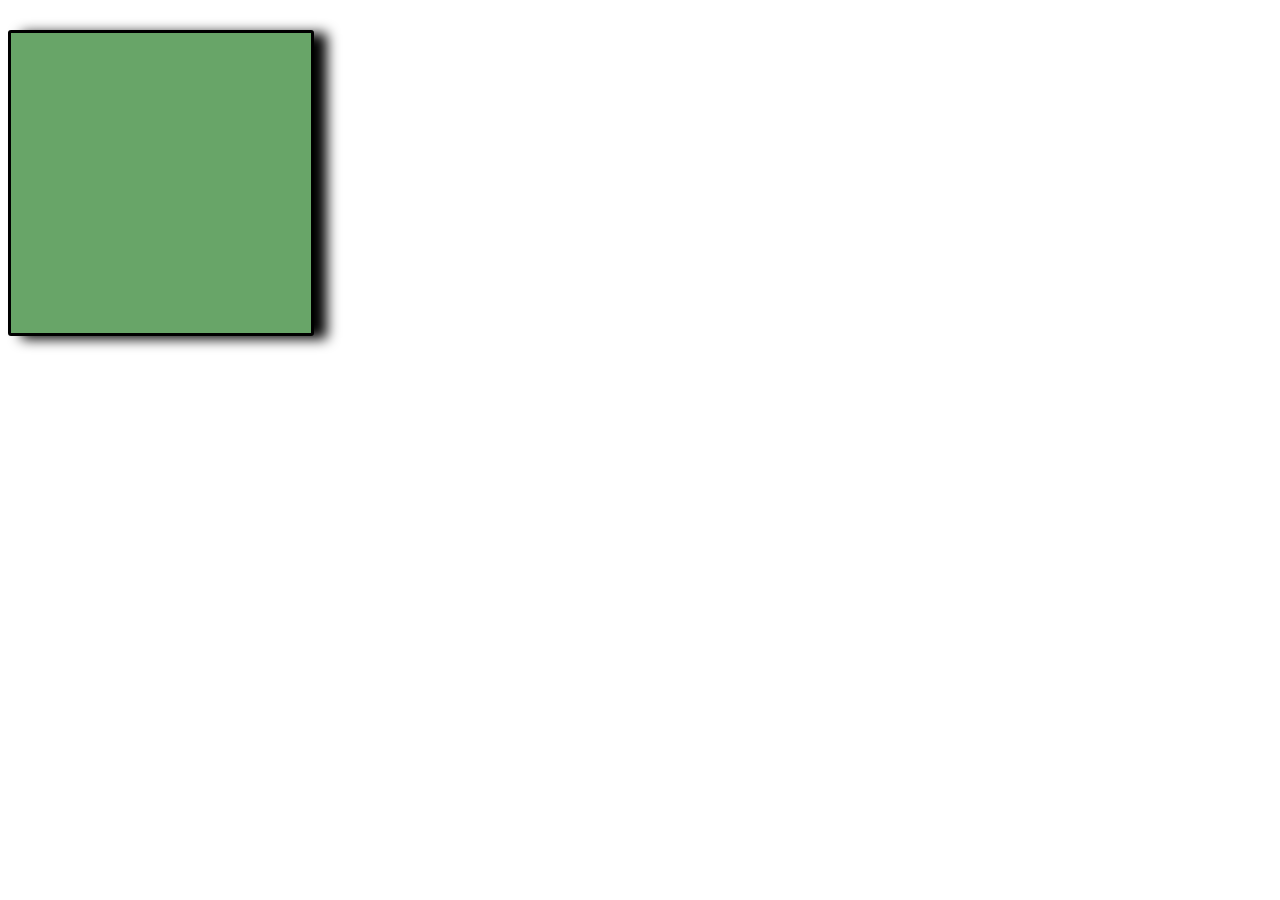
<file: animation.html>
<!DOCTYPE html>
<html lang="en">
<head>
    <meta charset="UTF-8">
    <meta name="viewport" content="width=device-width, initial-scale=1.0">
    <title>Document</title>
    <style>
        /* .load{
            height: 30px;
            width: 30px;
            border-radius: 50px;
            background-color: blueviolet;
            animation-name: load;
            animation-duration: 3s;
            animation-timing-function: ease;
            animation-iteration-count: infinite;
            animation-direction: alternate;


        }
        @keyframes load{
            from{
                width:0px
            }
            to{
                width:100%
            }
        }
        .load2{
            height: 30px;
            width: 30px;
            border-radius: 50px;
            background-color: blueviolet;
            animation-name: load1;
            animation-duration: 3s;
            animation-timing-function: ease;
            animation-iteration-count: infinite;
            animation-direction: alternate;
        }
        @keyframes load1{
            from{
                height:0px
            }
            to{
                height: 900px;
            }
        } */
        .box{
            top: 30px;
            height: 300px;
            width: 300px;
            border-radius: 3px;
            background-color: rgb(104, 165, 104);
            box-shadow: 13px 3px 13px black;
            border: 3px solid;
            animation: move 7s ease alternate;
            position: absolute;
            transition: all;
            animation-iteration-count: infinite ;
            
        }
        @keyframes move{
              /* from{
                  left: 0px;
              }
              to{
                left: 1400px;
                background-color: greenyellow;
                 border-radius: 50%;
                transform: rotatey(360deg);
                 rotate: 360deg; 
                scale: 2;
                box-shadow: 3px 5px 5px  grey;
                top: 600px;
              } */
              0%{
                top: 600px;
                left: 0px;
              } 
              20%{
                /* rotate: 25deg;
                height: 100px;
                background-color: rgb(154, 227, 227); */
                top:0px;
                left: 300px;
              } 
              40%{
                /* rotate: 90deg;
                border-radius: 50%;
                background-color: rgb(236, 153, 153); */
                top: 600px;
                left: 600px;
              }
              60%{
                 /* rotate: 90deg;
                /*border-radius: 50%; */
                /* background-color: rgb(57, 45, 47); */ 
                top: 0px;
                left: 900px;
               }
              100%{
                top: 600px;
                left:1200px ;
              } 




            }
            
    </style>
</head>
<body>
    <!-- <div class="load"></div>
    <div class="load2"></div> -->
    <div class="box"></div>
</body>
</html>
</file>
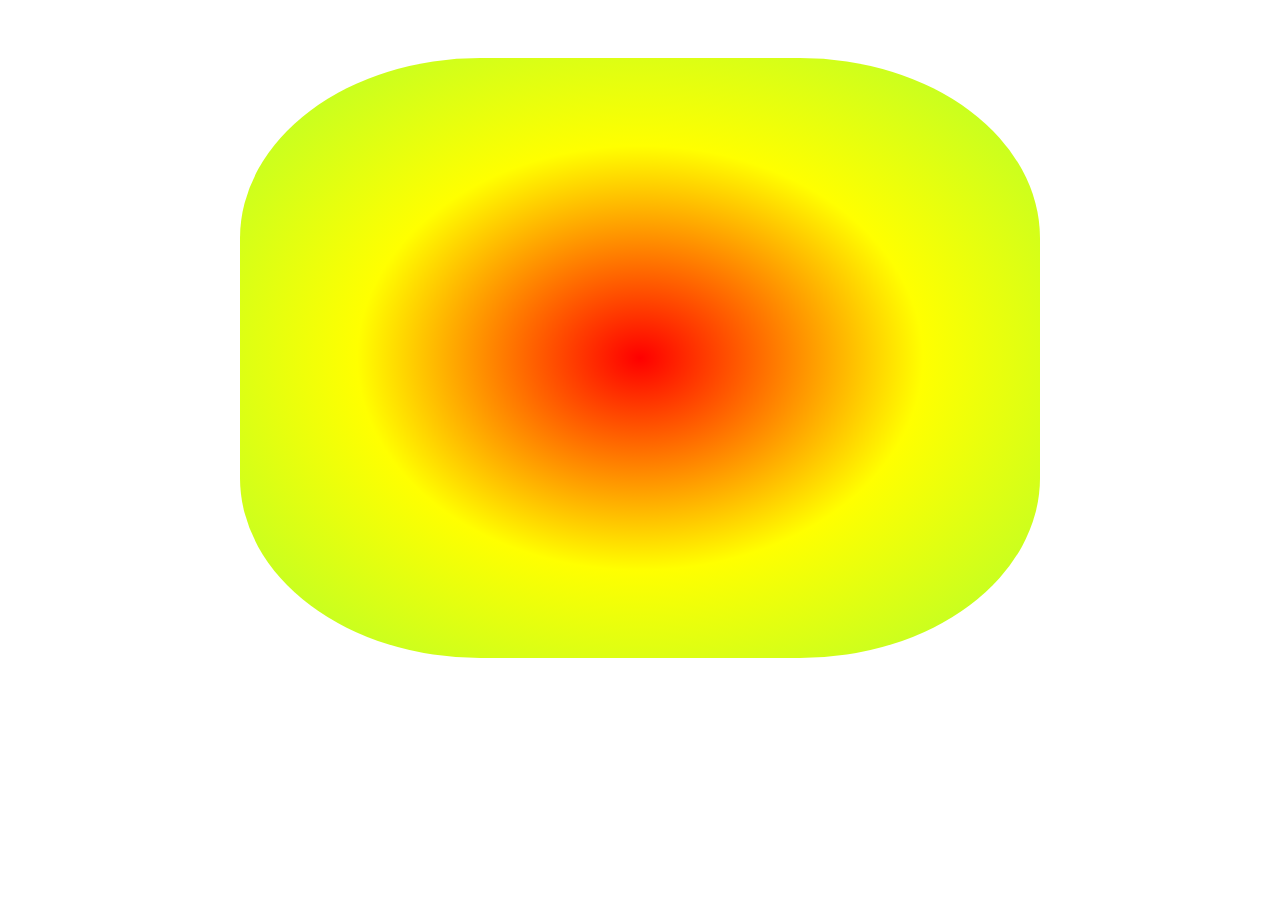
<file: color.html>
<!DOCTYPE html>
<html lang="en">
<head>
    <meta charset="UTF-8">
    <meta name="viewport" content="width=device-width, initial-scale=1.0">
    <title>Document</title>
    <style>
    div { 
        top: 50px;
        display: flex;
        position: relative;
        justify-content: center;
        align-items: center;
        border-radius: 30%;
       height:600px ;
       width: 800px;
       background-image:radial-gradient(red,yellow,greenyellow );
       animation: dot 0.9s linear infinite ;
    }
    @keyframes dot{
        from{
            background-image:radial-gradient(rgb(245, 238, 238),yellow, darkgreen) ;
        }
        /* to{
            background-image: radial-gradient(red,yellow,pink);
        } */
    }
    </style>
</head>
<body>
    <center>
    <div></div>
    </center>
</body>
</html>
</file>
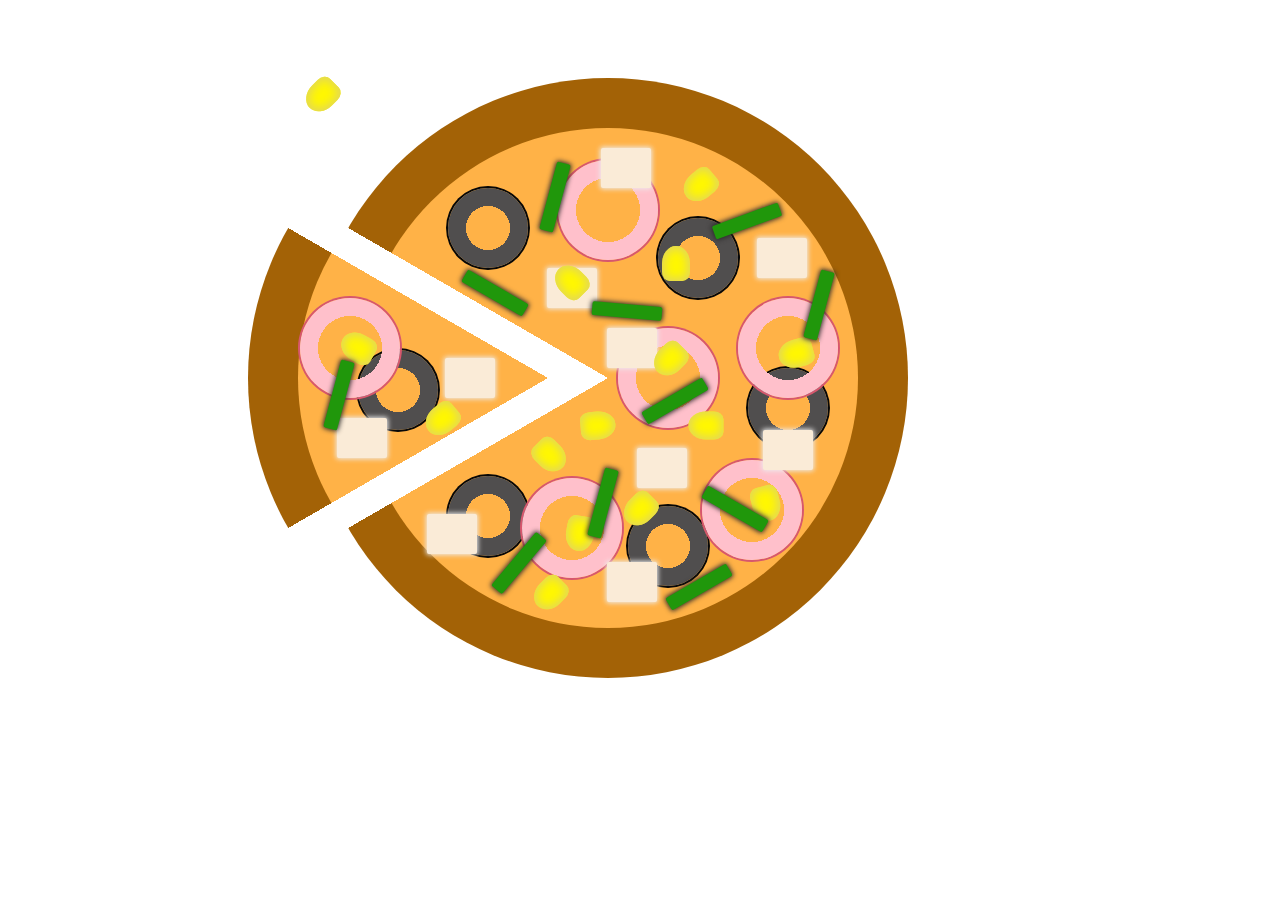
<file: task2.html>
<!DOCTYPE html>
<html lang="en">
<head>
    <meta charset="UTF-8">
    <meta name="viewport" content="width=device-width, initial-scale=1.0">
    <title>Document</title>
    <link rel="stylesheet" href="pizza-task2.css">
</head>
<body>
<div id="frame">
    <!--pizza-->
    <div id="full-pizza">
        <div class="piz"> </div>
        <div class="piz1"></div>
    </div>
    <div id="sliced-pizza">
        <div class="piz11"></div>
         <div class="piz22"></div>
    </div>
    <!--toppings-->
    <!--olive-->
    <div class="olive" id="l1"></div>
    <div class="olive" id="l2"></div>
    <div class="olive" id="l3"></div>
    <div class="olive" id="l4"></div>
    <div class="olive" id="l5"></div>
    <div class="olive" id="l6"></div>
    <!--onion-->
    <div class="onion" id="o1"></div>
    <div class="onion" id="o2"></div>
    <div class="onion" id="o3"></div>
    <div class="onion" id="o4"></div>
    <div class="onion" id="o5"></div>
    <div class="onion" id="o6"></div>
    <!--paneer-->
    <div class="paneer" id="p1"></div>
    <div class="paneer" id="p2"></div>
    <div class="paneer" id="p3"></div>
    <div class="paneer" id="p4"></div>
    <div class="paneer" id="p5"></div>
    <div class="paneer" id="p6"></div>
    <div class="paneer" id="p7"></div>
    <div class="paneer" id="p8"></div>
    <div class="paneer" id="p9"></div>
    <div class="paneer" id="p10"></div>
    <!--corn-->
    <div class="corn" id="c1"></div>
    <div class="corn" id="c2"></div>
    <div class="corn" id="c3"></div>
    <div class="corn" id="c4"></div>
    <div class="corn" id="c5"></div>
    <div class="corn" id="c6"></div>
    <div class="corn" id="c7"></div>
    <div class="corn" id="c8"></div>
    <div class="corn" id="c9"></div>
    <div class="corn" id="c10"></div>
    <div class="corn" id="c11"></div>
    <div class="corn" id="c12"></div>
    <div class="corn" id="c13"></div>
    <div class="corn" id="c14"></div>
    <div class="corn" id="c15"></div>
    <!--green-->
    <div class="green" id="g1"></div>
    <div class="green" id="g2"></div>
    <div class="green" id="g3"></div>
    <div class="green" id="g4"></div>
    <div class="green" id="g5"></div>
    <div class="green" id="g6"></div>
    <div class="green" id="g7"></div>
    <div class="green" id="g8"></div>
    <div class="green" id="g9"></div>
    <div class="green" id="g10"></div>
    <div class="green" id="g11"></div>
</div>

</body>
</html>
</file>
<file: pizza-task2.css>
#frame{
    top: 70px;
    left: 300px;
    height: 600px;
    width: 600px;
    position: relative;
}
#full-piza{
     z-index: 1;
}
.piz{
    position: absolute;
    top: 50%;
    left: 50%;
    transform: translate(-50% , -50%);
    height: 600px;
    width: 600px;
    border-radius: 50%;
    background-image:conic-gradient(rgb(163, 98, 6)0deg 240deg, transparent 240deg 300deg ,  rgb(163, 98, 6)300deg 360deg);
    
}
.piz1{
    position:absolute;
    top: 50%;
    left: 50%;
    transform: translate(-50% , -50%);
    height:500px;
    width: 500px;
    border-radius: 50%;
    background-image: conic-gradient(rgb(255, 178, 71) 0deg 240deg, transparent 240deg 300deg,  rgb(255, 178, 71) 300deg 360deg);
}

#sliced-pizza{
    z-index:-1 ;
}
.piz11{
    position: absolute;
    top: 50%;
    left: 40%;
    transform: translate(-50% , -50%);
    height: 600px;
    width: 600px;
    border-radius: 50%;
    background-image:conic-gradient( transparent 240deg, rgb(163, 98, 6) 240deg 300deg ,  transparent 300deg 360deg);
}
.piz22{
    position:absolute;
    top: 50%;
    left: 40%;
    transform: translate(-50% , -50%);
    cursor: pointer;
    height:500px;
    width: 500px;
    border-radius: 50%;
    background-image: conic-gradient(transparent 0deg 240deg, rgb(255, 178, 71) 240deg 300deg, transparent 300deg 360deg);
}
/*.olive{
    position:absolute;
    top: 30%;
    left: 50%;
    transform: translate(-50% , -50%);
    cursor: pointer;
    height: 70px;
    width: 70px;
    border-radius: 50%;
    background-image: conic-gradient(black 0deg 360deg);
}
.tra{
    position:absolute;
    top: 30%;
    left: 50%;
    transform: translate(-50% , -50%);
    cursor: pointer;
    height: 40px;
    width: 40px;
    border-radius: 50%;
  background-image: radial-gradient(circle, rgb(255, 178, 71), rgb(255, 178, 71));
}*/
.olive {
    width: 80px;
    height: 80px;
    border-radius: 50%;
    background-image: radial-gradient(transparent 22px, rgb(80, 78, 78) 10px);
    box-shadow: 0px 0px 0px 2px rgb(7, 7, 7);
}

#l1 {
    position: absolute;
    top: 25% ;
    left: 30% ;
    transform: translate(-50%, -50%);
}

#l2 {
    position: absolute;
    top: 78% ;
    left: 60% ;
    transform: translate(-50%, -50%);
}
#l3 {
    position: absolute;
    top: 52% ;
    left: 15% ;
    transform: translate(-50%, -50%);
}
#l4{
    position: absolute;
    top: 30% ;
    left: 65% ;
    transform: translate(-50%, -50%);
}
#l5 {
    position: absolute;
    top: 55% ;
    left: 80% ;
    transform: translate(-50%, -50%);
}
#l6 {
    position: absolute;
    top: 73% ;
    left: 30% ;
    transform: translate(-50%, -50%);
}
.onion {
    width: 100px;
    height: 100px;
    border-radius: 50%;
    background-image: radial-gradient(transparent 32px, pink 10px);
    box-shadow: 0px 0px 0px 2px rgb(215, 87, 109);
}
#o1{
    position: absolute;
    top: 22% ;
    left: 50% ;
    transform: translate(-50%, -50%);

}
#o2{
    position: absolute;
    top:50% ;
    left: 60%;
    transform: translate(-50%,-50%);

}
#o3{
     position: absolute;
    top:45% ;
    left: 80%;
    transform: translate(-50%,-50%);
}
#o4{
     position: absolute;
    top:72% ;
    left: 74%;
    transform: translate(-50%,-50%);
}
#o5{
     position: absolute;
    top:45% ;
    left:7%;
    transform: translate(-50%,-50%);
}
#o6{
     position: absolute;
    top:75% ;
    left:44%;
    transform: translate(-50%,-50%);
}
.paneer{
    width: 50px;
    height: 40px;
    border-radius: 2px;
    background-color: antiquewhite;
    box-shadow: 0px 0px 5px 1px rgb(237, 237, 237);
}
#p1{
     position: absolute;
    top:35% ;
    left:44%;
    transform: translate(-50%,-50%);
}
#p2{ 
    position: absolute;
    top:76% ;
    left:24%;
    transform: translate(-50%,-50%);
}
#p3{
    position: absolute;
    top:50% ;
    left:27%;
    transform: translate(-50%,-50%);
}
#p4{
    position: absolute;
    top:62% ;
    left:80%;
    transform: translate(-50%,-50%);
}
#p5{
    position: absolute;
    top:30% ;
    left:79%;
    transform: translate(-50%,-50%);
}
#p6{
     position: absolute;
    top:65% ;
    left:59%;
    transform: translate(-50%,-50%);
}
#p7{
     position: absolute;
    top:15% ;
    left:53%;
    transform: translate(-50%,-50%);
}
#p8{
     position: absolute;
    top:60% ;
    left:9%;
    transform: translate(-50%,-50%);
}
#p9{
     position: absolute;
    top:84% ;
    left:54%;
    transform: translate(-50%,-50%);
}
#p10{
     position: absolute;
    top:45% ;
    left:54%;
    transform: translate(-50%,-50%);
}
.corn {
    width: 28px;
    height: 35px;
    background-color: rgb(255, 247, 0);
    box-shadow: 0px 0px 10px 3px rgb(226, 215, 91) inset;
    border-top-left-radius: 50%;
    border-top-right-radius: 50%;
    border-bottom-left-radius: 90%;
    border-bottom-right-radius: 90%;
}

#c1 {
    position: absolute;
    top: 15% ;
    left: 63% ;
    transform: translate(-50%, -50%);
    transform: rotate(50deg);
} 

#c2 {
    position: absolute;
    top: 28% ;
    left: 59% ;
    transform: translate(-50%, -50%);
    transform: rotate(180deg);
} 

#c3 {
    position: absolute;
    top: 55% ;
    left: 64% ;
    transform: translate(-50%, -50%);
    transform: rotate(90deg);
} 

#c4 {
    position: absolute;
    top: 43% ;
    left: 79% ;
    transform: translate(-50%, -50%);
    transform: rotate(75deg);
} 

#c5 {
    position: absolute;
    top: 42% ;
    left: 6% ;
    transform: translate(-50%, -50%);
    transform: rotate(120deg);
} 

#c6 {
    position: absolute;
    top: 54%;
    left: 20% ;
    transform: translate(-50%, -50%);
    transform: rotate(50deg);
} 

#c7 {
    position: absolute;
    top: 73% ;
    left: 43% ;
    transform: translate(-50%, -50%);
    transform: rotate(10deg);
} 

#c8 {
    position: absolute;
    top: 68% ;
    left: 74% ;
    transform: translate(-50%, -50%);
    transform: rotate(-15deg);
} 

#c9 {
    position: absolute;
    top: 83% ;
    left: 38% ;
    transform: translate(-50%, -50%);
    transform: rotate(45deg);
} 

#c10 {
    position: absolute;
    top: 55% ;
    left: 46% ;
    transform: translate(-50%, -50%);
    transform: rotate(-95deg);
} 

#c11 {
    position: absolute;
    top: 31% ;
    left: 41.5% ;
    transform: translate(-50%, -50%);
    transform: rotate(135deg);
} 

#c12 {
    position: absolute;
    top: 60% ;
    left: 38% ;
    transform: translate(-50%, -50%);
    transform: rotate(-45deg);
} 

#c13 {
    position: absolute;
    top: 69% ;
    left: 53% ;
    transform: translate(-50%, -50%);
    transform: rotate(45deg);
} 
#c14 {v
    position: absolute;
    top: 19% ;
    left: 23% ;
    transform: translate(-50%, -50%);
    transform: rotate(45deg);
} 
#c15 {
    position: absolute;
    top: 44% ;
    left: 58% ;
    transform: translate(-50%, -50%);
    transform: rotate(45deg);
} 
.green{
    width: 14px;
    height: 70px;
    border-radius: 2px;
    background-color: rgb(32, 151, 11);
    box-shadow: 0px 0px 5px 1px rgb(43, 42, 42);
}
#g1{
    position: absolute;
    top:32% ;
    left:84%;
    transform: translate(30%,20%);
    transform: rotate(15deg);
}
#g2{
    position: absolute;
    top:30% ;
    left:30%;
    transform: translate(-50%,-50%);
    transform: rotate(120deg);
}
#g3{
    position: absolute;
    top:47% ;
    left:4%;
    transform: translate(-10%,-80%); 
    transform: rotate(15deg);
}
#g4{
    position: absolute;
    top:14% ;
    left:40%;
    transform: translate(-50%,-50%); 
    transform: rotate(15deg);
}
#g5{
    position: absolute;
    top:75% ;
    left:34%;
    transform: translate(-50%,-50%); 
    transform: rotate(40deg); 
}
#g6{
    position: absolute;
    top:48% ;
    left:60%;
    transform: translate(-50%,-50%); 
    transform: rotate(60deg); 
}
#g7{
    position: absolute;
    top:18% ;
    left:72%;
    transform: translate(-50%,-50%); 
    transform: rotate(70deg);
}
#g8{
    position: absolute;
    top:79% ;
    left:64%;
    transform: translate(-50%,-50%); 
    transform: rotate(60deg);
}
#g9{
    position: absolute;
    top:65% ;
    left:48%;
    transform: translate(-50%,-50%); 
    transform: rotate(15deg);
}
#g10{
    position: absolute;
    top:66% ;
    left:70%;
    transform: translate(-50%,-50%); 
    transform: rotate(120deg);
}
#g11{
    position: absolute;
    top:33% ;
    left:52%;
    transform: translate(-50%,-50%); 
    transform: rotate(95deg);
}
</file>
